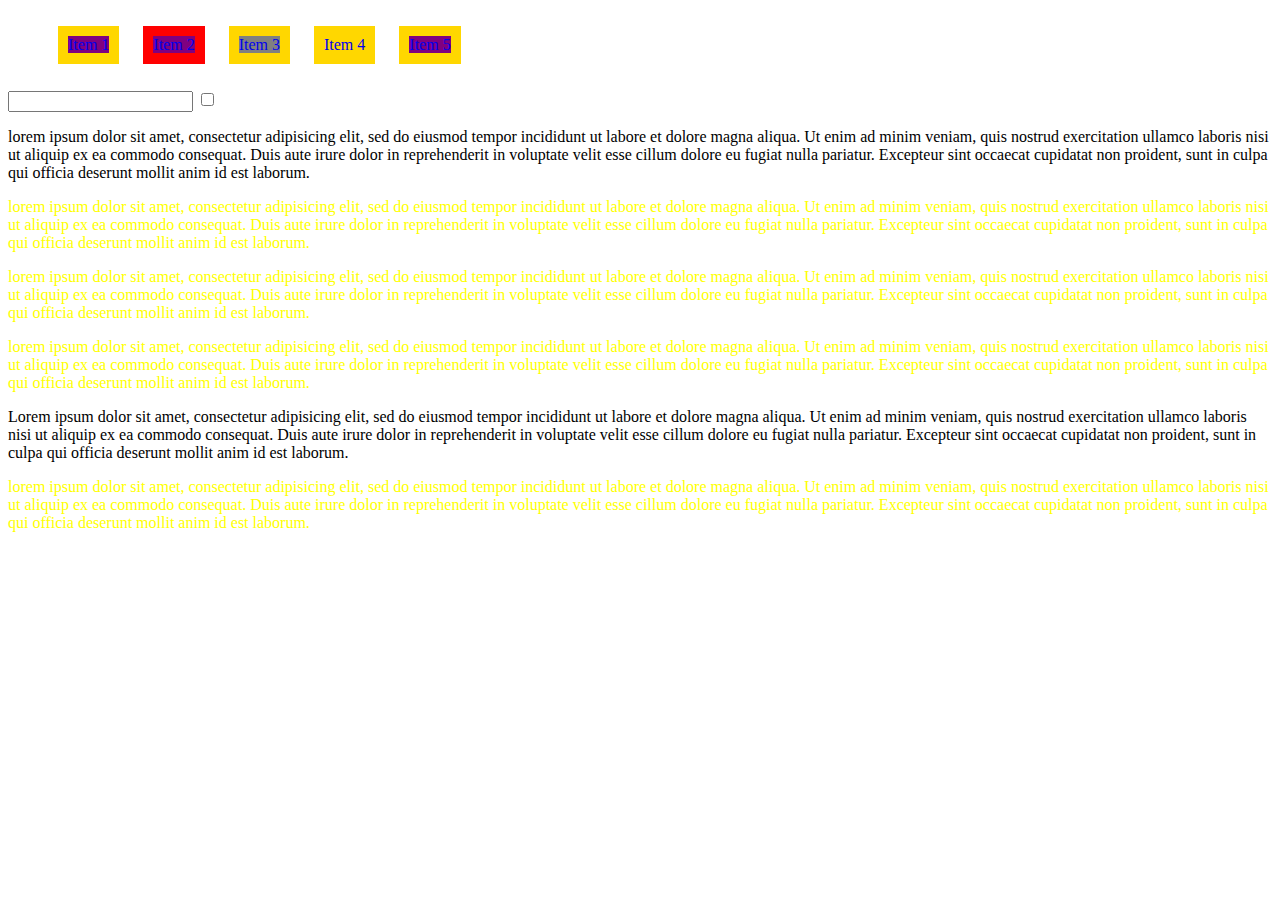
<file: clase3/index.html>
<!DOCTYPE html>
<html>
<head>
	<meta charset="utf-8">
	<title></title>
	<link rel="stylesheet" type="text/css" href="css/estilos.css">
</head>
<body>
	<ul>
		<li><a href="http://www.cadif1.com">Item 1</a></li>
		<li class="diferente"><a href="http://www.facebook.com.ve" >Item 2</a></li>
		<li><a href="http://www.gmail.ve" class="destacado">Item 3</a></li>
		<li><a href="#">Item 4</a></li>
		<li><a href="dife.com">Item 5</a></li>
	</ul>
	<form>
		<input type="text" name="">
		<input type="checkbox" name="">
	</form>

	<div class="contenedor"> 
		<p> lorem ipsum dolor sit amet, consectetur adipisicing elit, sed do eiusmod
			tempor incididunt ut labore et dolore magna aliqua. Ut enim ad minim veniam,
			quis nostrud exercitation ullamco laboris nisi ut aliquip ex ea commodo
			consequat. Duis aute irure dolor in reprehenderit in voluptate velit esse
			cillum dolore eu fugiat nulla pariatur. Excepteur sint occaecat cupidatat non
		proident, sunt in culpa qui officia deserunt mollit anim id est laborum.</p>
		<p> lorem ipsum dolor sit amet, consectetur adipisicing elit, sed do eiusmod
			tempor incididunt ut labore et dolore magna aliqua. Ut enim ad minim veniam,
			quis nostrud exercitation ullamco laboris nisi ut aliquip ex ea commodo
			consequat. Duis aute irure dolor in reprehenderit in voluptate velit esse
			cillum dolore eu fugiat nulla pariatur. Excepteur sint occaecat cupidatat non
		proident, sunt in culpa qui officia deserunt mollit anim id est laborum.</p>
		<p> lorem ipsum dolor sit amet, consectetur adipisicing elit, sed do eiusmod
			tempor incididunt ut labore et dolore magna aliqua. Ut enim ad minim veniam,
			quis nostrud exercitation ullamco laboris nisi ut aliquip ex ea commodo
			consequat. Duis aute irure dolor in reprehenderit in voluptate velit esse
			cillum dolore eu fugiat nulla pariatur. Excepteur sint occaecat cupidatat non
		proident, sunt in culpa qui officia deserunt mollit anim id est laborum.</p>
		<p> lorem ipsum dolor sit amet, consectetur adipisicing elit, sed do eiusmod
			tempor incididunt ut labore et dolore magna aliqua. Ut enim ad minim veniam,
			quis nostrud exercitation ullamco laboris nisi ut aliquip ex ea commodo
			consequat. Duis aute irure dolor in reprehenderit in voluptate velit esse
			cillum dolore eu fugiat nulla pariatur. Excepteur sint occaecat cupidatat non
		proident, sunt in culpa qui officia deserunt mollit anim id est laborum.</p>
	<div class="caja">
		<p>Lorem ipsum dolor sit amet, consectetur adipisicing elit, sed do eiusmod
			tempor incididunt ut labore et dolore magna aliqua. Ut enim ad minim veniam,
			quis nostrud exercitation ullamco laboris nisi ut aliquip ex ea commodo
			consequat. Duis aute irure dolor in reprehenderit in voluptate velit esse
			cillum dolore eu fugiat nulla pariatur. Excepteur sint occaecat cupidatat non
		proident, sunt in culpa qui officia deserunt mollit anim id est laborum.</p>
	</div>
	<p> lorem ipsum dolor sit amet, consectetur adipisicing elit, sed do eiusmod
			tempor incididunt ut labore et dolore magna aliqua. Ut enim ad minim veniam,
			quis nostrud exercitation ullamco laboris nisi ut aliquip ex ea commodo
			consequat. Duis aute irure dolor in reprehenderit in voluptate velit esse
			cillum dolore eu fugiat nulla pariatur. Excepteur sint occaecat cupidatat non
		proident, sunt in culpa qui officia deserunt mollit anim id est laborum.</p>
</div>

</body>
</html>
</file>
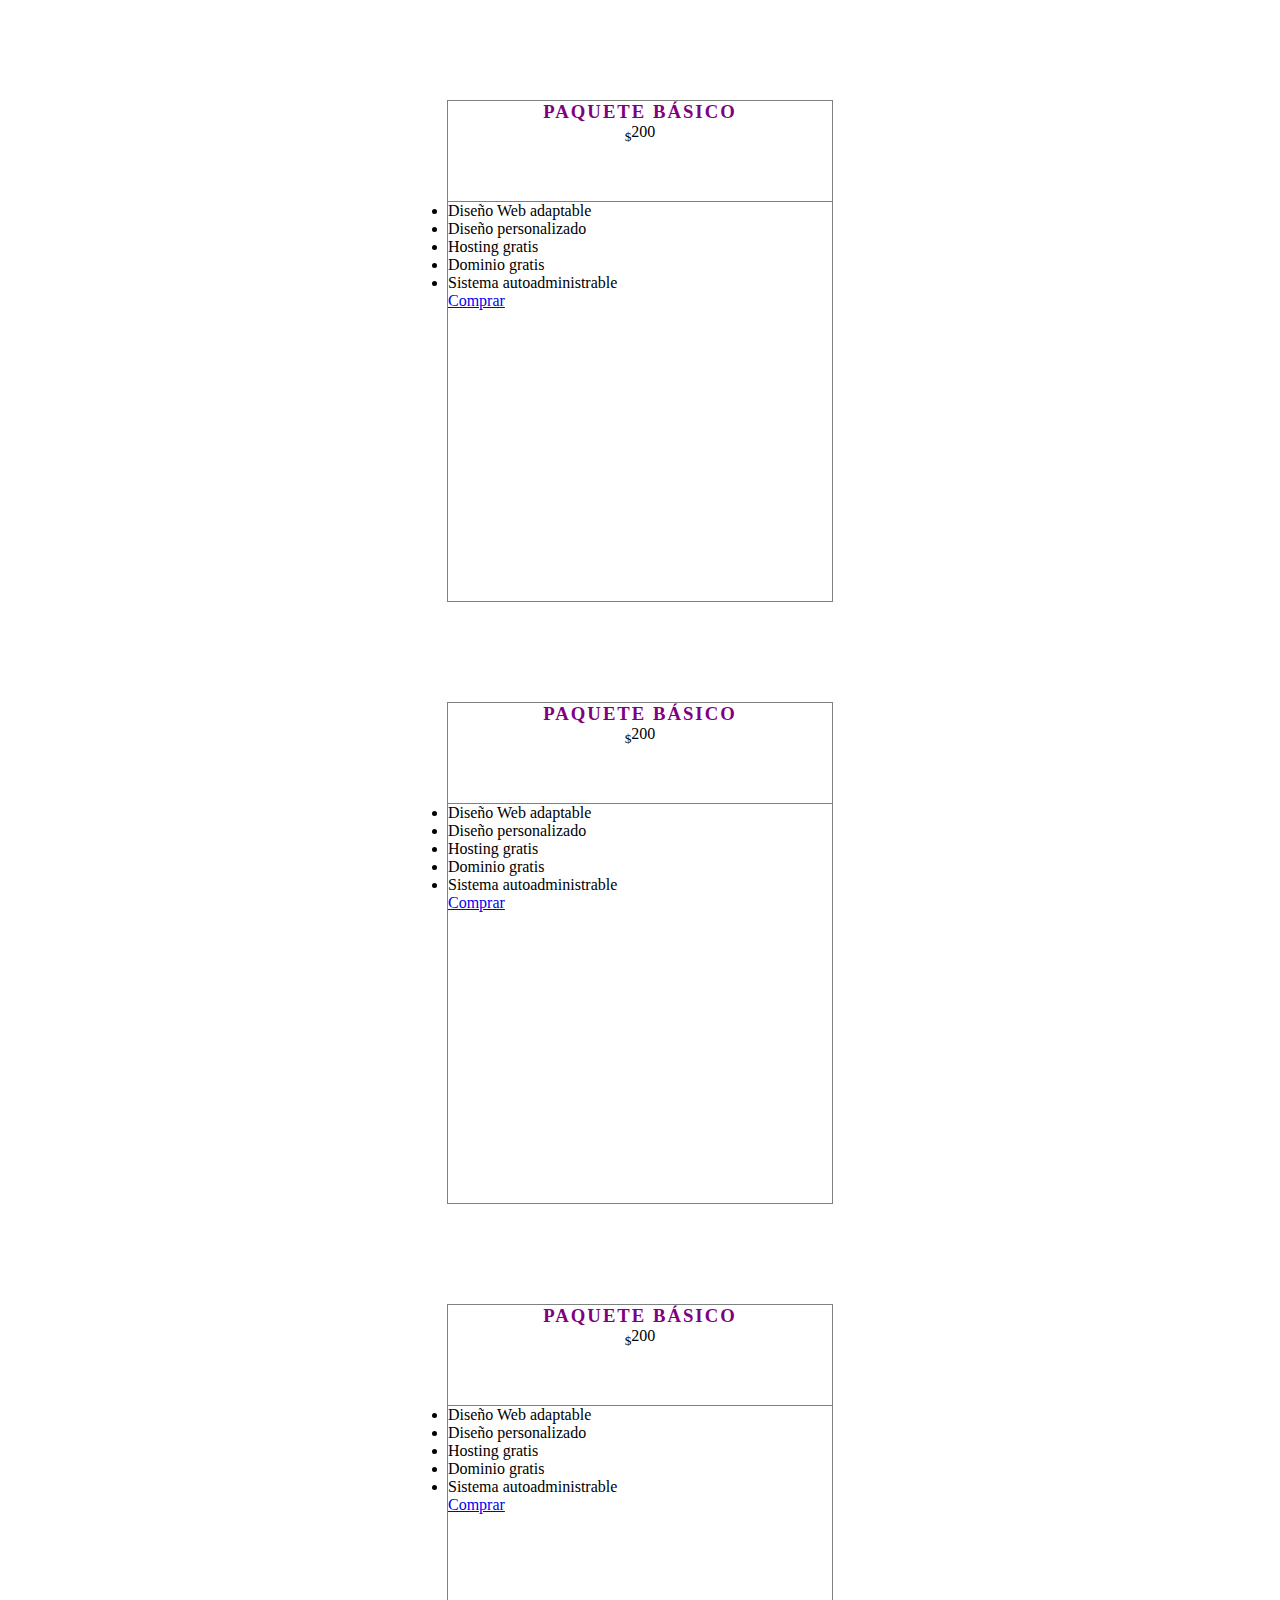
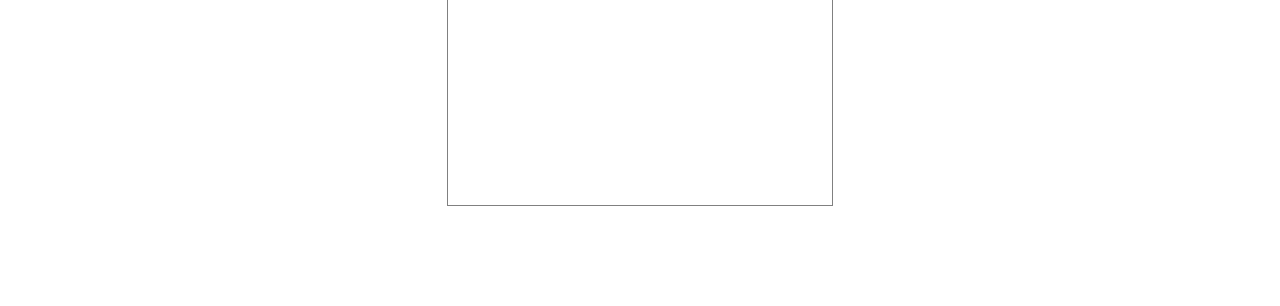
<file: clase3/planes.html>
<!DOCTYPE html>
<html>
<head>
	<meta charset="utf-8">
	<title>Planes de Páginas Web</title>
	<link rel="stylesheet" type="text/css" href="css/planes.css">
</head>
<body>
	<div class="planes__contenedor">
		<div class="planes__cabecera">
			<h3>Paquete Básico</h3>
			<p><sub>$</sub>200</p>
		</div>
		<div class="planes__cuerpo">
			<ul class="planes__cuerpo__listado">
				<li class="planes__cuerpo__listado-items">Diseño Web adaptable</li>
				<li class="planes__cuerpo__listado-items">Diseño personalizado</li>
				<li class="planes__cuerpo__listado-items">Hosting gratis</li>
				<li class="planes__cuerpo__listado-items">Dominio gratis</li>
				<li class="planes__cuerpo__listado-items">Sistema autoadministrable</li>
			</ul>
			<div class="planes__cuerpo__enlace">
				<a href="#" class="boton-compra">Comprar</a>
			</div>
		</div>
	</div>

		<div class="planes__contenedor">
		<div class="planes__cabecera">
			<h3>Paquete Básico</h3>
			<p><sub>$</sub>200</p>
		</div>
		<div class="planes__cuerpo">
			<ul class="planes__cuerpo__listado">
				<li class="planes__cuerpo__listado-items">Diseño Web adaptable</li>
				<li class="planes__cuerpo__listado-items">Diseño personalizado</li>
				<li class="planes__cuerpo__listado-items">Hosting gratis</li>
				<li class="planes__cuerpo__listado-items">Dominio gratis</li>
				<li class="planes__cuerpo__listado-items">Sistema autoadministrable</li>
			</ul>
			<div class="planes__cuerpo__enlace">
				<a href="#" class="boton-compra">Comprar</a>
			</div>
		</div>
	</div>

		<div class="planes__contenedor">
		<div class="planes__cabecera">
			<h3>Paquete Básico</h3>
			<p><sub>$</sub>200</p>
		</div>
		<div class="planes__cuerpo">
			<ul class="planes__cuerpo__listado">
				<li class="planes__cuerpo__listado-items">Diseño Web adaptable</li>
				<li class="planes__cuerpo__listado-items">Diseño personalizado</li>
				<li class="planes__cuerpo__listado-items">Hosting gratis</li>
				<li class="planes__cuerpo__listado-items">Dominio gratis</li>
				<li class="planes__cuerpo__listado-items">Sistema autoadministrable</li>
			</ul>
			<div class="planes__cuerpo__enlace">
				<a href="#" class="boton-compra">Comprar</a>
			</div>
		</div>
	</div>
</body>
</html>
</file>
<file: clase3/css/estilos.css>
/*selector hijo directo
.contenedor > p{
	color: yellow;
}

//hermano adyacente
.contenedor p + p{
	color: yellow;
}
//hermano general
.contenedor p ~ p{ //afecta a todas las P que son hernmanas sin tomar en cuenta la interrupcion
	color: yellow; //alt126=~
}
*/
.contenedor p ~ p{
	color: yellow;
}
li {
	display: inline-block;
	margin: 10px;
	padding: 10px;
}
li a{
	text-decoration: none;
}
li:hover{
	background:  pink;
}
li:link{
background:  orange;
}
li:visited{
background:  green;
}
li a:active{
	background:  yellow;
}
input:focus{
background: yellow;
}
input:checked{
	display: none;
}
/* selector atributo presente*/

a[class]{
	background: gray;
}

/* selector atributo igual*/

a[class="diferente"]{
	background: yellow;
}

/* selector atributo contenido*/

a[href*=".com"]{
	background: purple;
}
ul li:first-child{
	background: lightblue;
} 
ul li:last-child{
	background: black;
} 
ul li:nth-child(2n){
	background: red;
} 
ul li:not(.diferente){
	background: gold;
}
</file>
<file: clase3/css/planes.css>
*{
	margin: 0;
	padding: 0;
	border: 0;
}
.planes__contenedor{
	width: 30%;
	height: 500px;
	border: 1px solid gray;
	margin: 100px auto;
}
.planes__cabecera {
	height: 100px;
	border-bottom: 1px solid gray;
	text-align: center;
}

.planes__cabecera > h3{
text-transform: uppercase;
color: purple;
letter-spacing: 2px;
}
</file>
